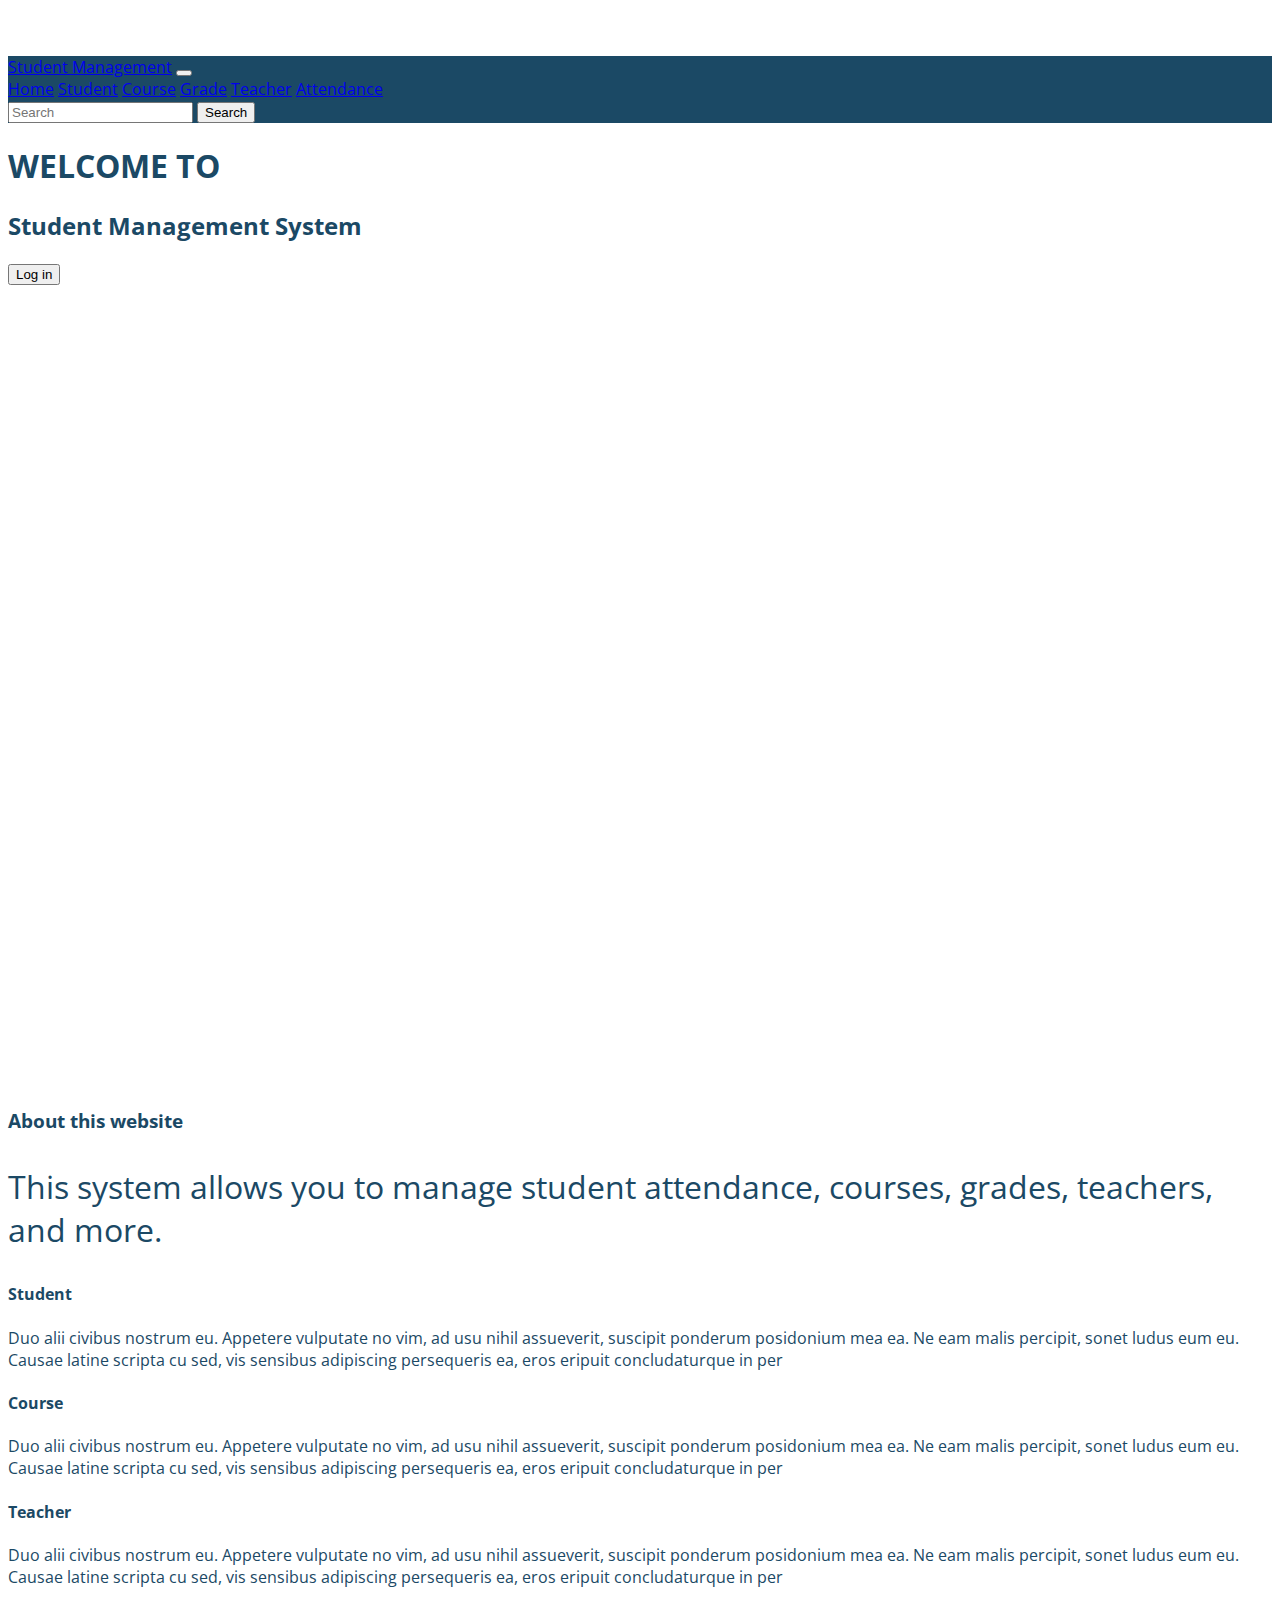
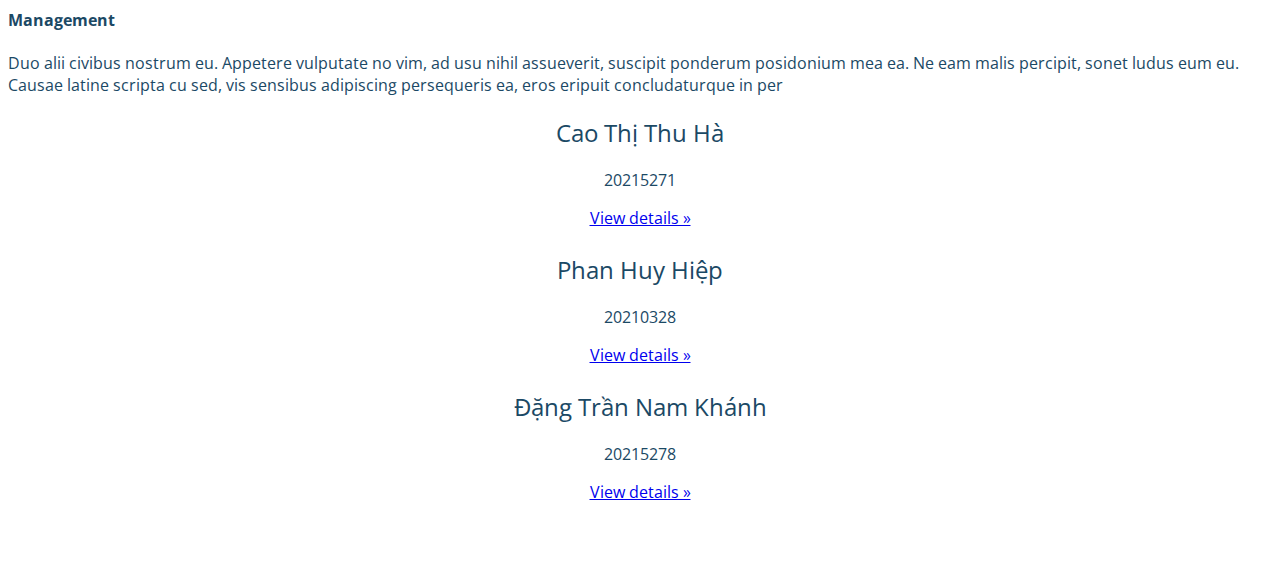
<file: index.html>
<!DOCTYPE html>
<html lang="en">
<head>
    <meta charset="UTF-8">
    <meta name="viewport" content="width=device-width, initial-scale=1.0">
    <title>Student Management Website</title>
    <link rel="stylesheet" href="https://stackpath.bootstrapcdn.com/bootstrap/4.5.0/css/bootstrap.min.css"
    integrity="sha384-9aIt2nRpC12Uk9gS9baDl411NQApFmC26EwAOH8WgZl5MYYxFfc+NcPb1dKGj7Sk" crossorigin="anonymous">
    <link href="https://fonts.googleapis.com/css2?family=Open+Sans:wght@300;400;700&display=swap" rel="stylesheet">
    <link rel="stylesheet" href="app.css">
</head>
<body>
    <nav class="navbar navbar-expand-sm navbar-dark fixed-top" style="background-color: #1b4965;">
        <a class="navbar-brand" href="index.html">Student Management</a>
        <button class="navbar-toggler" data-toggle="collapse" data-target="#expandme">
            <span class="navbar-toggler-icon"></span>
        </button>
        <div class="collapse navbar-collapse" id="expandme">
            <div class="navbar-nav">
                <a href="home.html" class="nav-item nav-link">Home</a>
                <a href="student.html" class="nav-item nav-link">Student</a>
                <a href="course.html" class="nav-item nav-link">Course</a>
                <a href="grade.html" class="nav-item nav-link">Grade</a>
                <a href="teacher.html" class="nav-item nav-link">Teacher</a>
                <a href="attendance.html" class="nav-item nav-link">Attendance</a>
            </div>
            <form class="form-inline ml-auto">
                <input class="form-control mr-sm-2" type="search" placeholder="Search" aria-label="Search">
                <button class="btn btn-outline-light my-2 my-sm-0" type="submit">Search</button>
            </form>
        </div>
    </nav>
    <div class="container">
        <h1></h1>
    </div>
    <main role="main">
        <div class="container-fluid hero d-flex align-items-center justify-content-center">
            <div class="text-center">
                <h1 class="display-1 mb-0 text-primary-emphasis">WELCOME TO</h1>
                <h2 class="display-4 mt-0 text-primary-emphasis">Student Management System</h2>
                <button class="btn btn-primary" bg>Log in</button>
            </div>
        </div>

        <div class="container">
            <div class="row">
                <div class="col-md-7">
                    <h3>About this website</h3>
                    <p class="lead">
                        This system allows you to manage student attendance, courses, grades, teachers, and more.
                    </p>
                </div>
            </div>
            <div class="row">
                <div class="col-sm-6 my-4">
                    <h4>Student</h4>
                    <p class="text-muted">Duo alii civibus nostrum eu. Appetere vulputate no vim, ad usu nihil
                        assueverit, suscipit
                        ponderum posidonium mea ea. Ne eam malis percipit, sonet ludus eum eu. Causae latine scripta cu
                        sed, vis sensibus adipiscing persequeris ea, eros eripuit concludaturque in per</p>
                </div>
                <div class="col-sm-6 my-4">
                    <h4>Course</h4>
                    <p class="text-muted">Duo alii civibus nostrum eu. Appetere vulputate no vim, ad usu nihil
                        assueverit, suscipit
                        ponderum posidonium mea ea. Ne eam malis percipit, sonet ludus eum eu. Causae latine scripta cu
                        sed, vis sensibus adipiscing persequeris ea, eros eripuit concludaturque in per</p>
                </div>
                <div class="col-sm-6 my-4">
                    <h4>Teacher</h4>
                    <p class="text-muted">Duo alii civibus nostrum eu. Appetere vulputate no vim, ad usu nihil
                        assueverit, suscipit
                        ponderum posidonium mea ea. Ne eam malis percipit, sonet ludus eum eu. Causae latine scripta cu
                        sed, vis sensibus adipiscing persequeris ea, eros eripuit concludaturque in per</p>
                </div>
                <div class="col-sm-6 my-4">
                    <h4>Management</h4>
                    <p class="text-muted">Duo alii civibus nostrum eu. Appetere vulputate no vim, ad usu nihil
                        assueverit, suscipit
                        ponderum posidonium mea ea. Ne eam malis percipit, sonet ludus eum eu. Causae latine scripta cu
                        sed, vis sensibus adipiscing persequeris ea, eros eripuit concludaturque in per</p>
                </div>
            </div>
        </div>

        <div class="container marketing">

            <!-- Three columns of text below the carousel -->
            <div class="row">
                <div class="col-lg-4">
                    <h2>Cao Thị Thu Hà</h2>
                    <p>20215271</p>
                    <p><a class="btn btn-secondary" href="https://www.facebook.com/hacaothu.03/" role="button">View details &raquo;</a></p>
                </div><!-- /.col-lg-4 -->
                <div class="col-lg-4">

                    <h2>Phan Huy Hiệp</h2>
                    <p>20210328</p>
                    <p><a class="btn btn-secondary" href="https://www.facebook.com/hacaothu.03/" role="button">View details &raquo;</a></p>
                </div><!-- /.col-lg-4 -->
                <div class="col-lg-4">
                   
                    <h2>Đặng Trần Nam Khánh</h2>
                    <p>20215278</p>
                    <p><a class="btn btn-secondary" href="https://www.facebook.com/hacaothu.03/" role="button">View details &raquo;</a></p>
                </div><!-- /.col-lg-4 -->
            </div><!-- /.row -->



    </main>
    <script src="https://code.jquery.com/jquery-3.5.1.slim.min.js"
        integrity="sha384-DfXdz2htPH0lsSSs5nCTpuj/zy4C+OGpamoFVy38MVBnE+IbbVYUew+OrCXaRkfj"
        crossorigin="anonymous"></script>
    <script src="https://cdn.jsdelivr.net/npm/popper.js@1.16.0/dist/umd/popper.min.js"
        integrity="sha384-Q6E9RHvbIyZFJoft+2mJbHaEWldlvI9IOYy5n3zV9zzTtmI3UksdQRVvoxMfooAo"
        crossorigin="anonymous"></script>
    <script src="https://stackpath.bootstrapcdn.com/bootstrap/4.5.0/js/bootstrap.min.js"
        integrity="sha384-OgVRvuATP1z7JjHLkuOU7Xw704+h835Lr+6QL9UvYjZE3Ipu6Tp75j7Bh/kR0JKI"
        crossorigin="anonymous"></script>
</body>
</html>
</file>
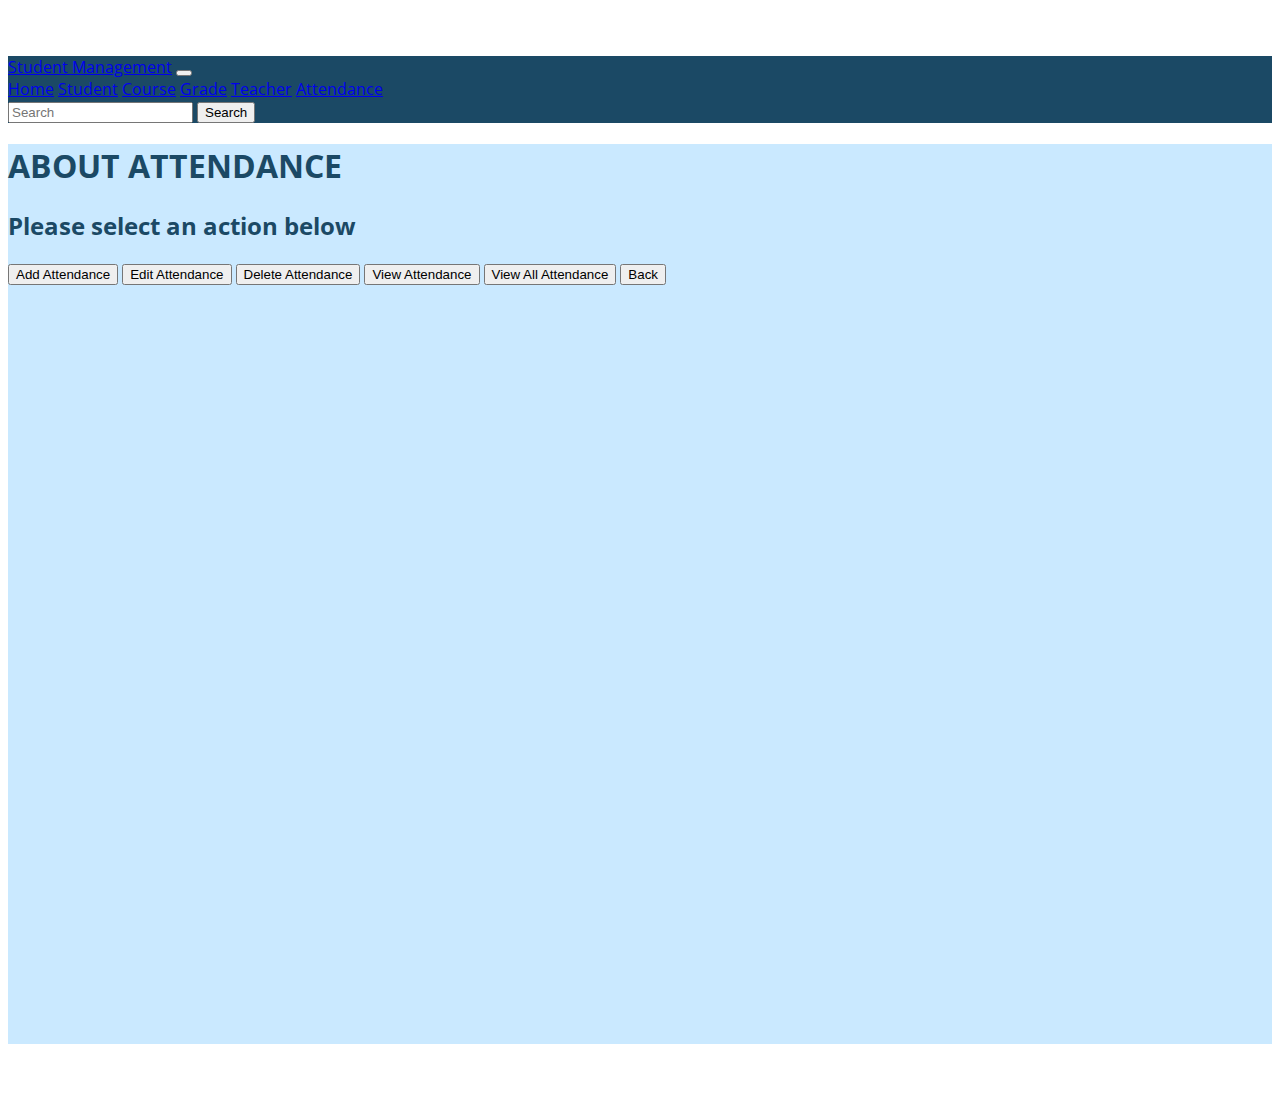
<file: attendance.html>
<!DOCTYPE html><!DOCTYPE html>
<html lang="en">
<head>
    <meta charset="UTF-8">
    <meta name="viewport" content="width=device-width, initial-scale=1.0">
    <title>Attendance</title>
    <link rel="stylesheet" href="https://stackpath.bootstrapcdn.com/bootstrap/4.5.0/css/bootstrap.min.css"
    integrity="sha384-9aIt2nRpC12Uk9gS9baDl411NQApFmC26EwAOH8WgZl5MYYxFfc+NcPb1dKGj7Sk" crossorigin="anonymous">
    <link href="https://fonts.googleapis.com/css2?family=Open+Sans:wght@300;400;700&display=swap" rel="stylesheet">
    <link rel="stylesheet" href="app.css">
</head>
<body>
    <nav class="navbar navbar-expand-sm navbar-dark fixed-top" style="background-color: #1b4965;">
        <a class="navbar-brand" href="index.html">Student Management</a>
        <button class="navbar-toggler" data-toggle="collapse" data-target="#expandme">
            <span class="navbar-toggler-icon"></span>
        </button>
        <div class="collapse navbar-collapse" id="expandme">
            <div class="navbar-nav">
                <a href="home.html" class="nav-item nav-link">Home</a>
                <a href="student.html" class="nav-item nav-link">Student</a>
                <a href="course.html" class="nav-item nav-link">Course</a>
                <a href="grade.html" class="nav-item nav-link">Grade</a>
                <a href="teacher.html" class="nav-item nav-link">Teacher</a>
                <a href="attendance.html" class="nav-item nav-link">Attendance</a>
            </div>
            <form class="form-inline ml-auto">
                <input class="form-control mr-sm-2" type="search" placeholder="Search" aria-label="Search">
                <button class="btn btn-outline-light my-2 my-sm-0" type="submit">Search</button>
            </form>
        </div>
    </nav>
    <div class="container">
        <h1></h1>
    </div>
    <main class="home">
        <div class="container-fluid hero6 d-flex align-items-center justify-content-center">
            <div class="text-center">
                <h1 class="display-4 mb-0 text-primary-emphasis">ABOUT ATTENDANCE</h1>
                <h2 class="display-5 mt-0 text-primary-emphasis">Please select an action below</h2>
                <button class="btn btn-outline-info btn-lg" onclick="addAttendance()">Add Attendance</button>
                <button class="btn btn-outline-info btn-lg" onclick="editAttendance()">Edit Attendance</button>
                <button class="btn btn-outline-info btn-lg" onclick="deleteAttendance()">Delete Attendance</button>
                <button class="btn btn-outline-info btn-lg" onclick="viewAttendance()">View Attendance</button>
                <button class="btn btn-outline-info btn-lg" onclick="viewAllAttendance()">View All Attendance</button>
                <button class="btn btn-outline-danger btn-lg" onclick="goBack()">Back</button>
            </div>
        </div>
        
    </main>
    <script src="https://code.jquery.com/jquery-3.5.1.slim.min.js"
        integrity="sha384-DfXdz2htPH0lsSSs5nCTpuj/zy4C+OGpamoFVy38MVBnE+IbbVYUew+OrCXaRkfj"
        crossorigin="anonymous"></script>
    <script src="https://cdn.jsdelivr.net/npm/popper.js@1.16.0/dist/umd/popper.min.js"
        integrity="sha384-Q6E9RHvbIyZFJoft+2mJbHaEWldlvI9IOYy5n3zV9zzTtmI3UksdQRVvoxMfooAo"
        crossorigin="anonymous"></script>
    <script src="https://stackpath.bootstrapcdn.com/bootstrap/4.5.0/js/bootstrap.min.js"
        integrity="sha384-OgVRvuATP1z7JjHLkuOU7Xw704+h835Lr+6QL9UvYjZE3Ipu6Tp75j7Bh/kR0JKI"
        crossorigin="anonymous"></script>
    <script src="app.js"></script>
</body>
</html>
</file>
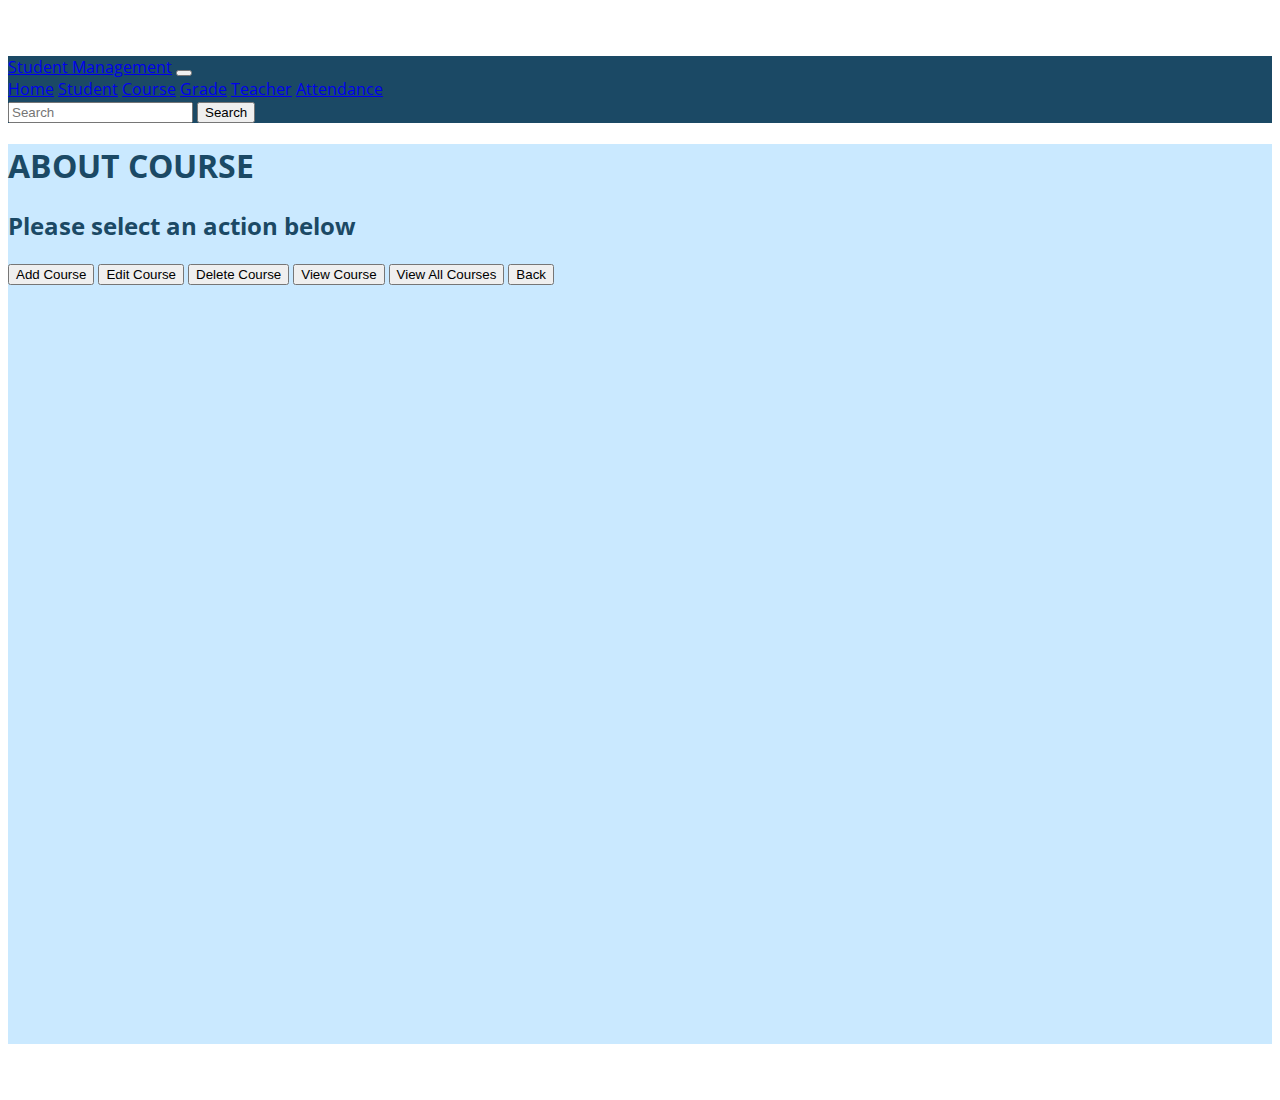
<file: course.html>
<!DOCTYPE html><!DOCTYPE html>
<html lang="en">
<head>
    <meta charset="UTF-8">
    <meta name="viewport" content="width=device-width, initial-scale=1.0">
    <title>Course</title>
    <link rel="stylesheet" href="https://stackpath.bootstrapcdn.com/bootstrap/4.5.0/css/bootstrap.min.css"
    integrity="sha384-9aIt2nRpC12Uk9gS9baDl411NQApFmC26EwAOH8WgZl5MYYxFfc+NcPb1dKGj7Sk" crossorigin="anonymous">
    <link href="https://fonts.googleapis.com/css2?family=Open+Sans:wght@300;400;700&display=swap" rel="stylesheet">
    <link rel="stylesheet" href="app.css">
</head>
<body>
    <nav class="navbar navbar-expand-sm navbar-dark fixed-top" style="background-color: #1b4965;">
        <a class="navbar-brand" href="index.html">Student Management</a>
        <button class="navbar-toggler" data-toggle="collapse" data-target="#expandme">
            <span class="navbar-toggler-icon"></span>
        </button>
        <div class="collapse navbar-collapse" id="expandme">
            <div class="navbar-nav">
                <a href="home.html" class="nav-item nav-link">Home</a>
                <a href="student.html" class="nav-item nav-link">Student</a>
                <a href="course.html" class="nav-item nav-link">Course</a>
                <a href="grade.html" class="nav-item nav-link">Grade</a>
                <a href="teacher.html" class="nav-item nav-link">Teacher</a>
                <a href="attendance.html" class="nav-item nav-link">Attendance</a>
            </div>
            <form class="form-inline ml-auto">
                <input class="form-control mr-sm-2" type="search" placeholder="Search" aria-label="Search">
                <button class="btn btn-outline-light my-2 my-sm-0" type="submit">Search</button>
            </form>
        </div>
    </nav>
    <div class="container">
        <h1></h1>
    </div>
    <main class="home">
        <div class="container-fluid hero3 d-flex align-items-center justify-content-center">
            <div class="text-center">
                <h1 class="display-4 mb-0 text-primary-emphasis">ABOUT COURSE</h1>
                <h2 class="display-5 mt-0 text-primary-emphasis">Please select an action below</h2>
                <button class="btn btn-outline-info btn-lg" onclick="addCourse()">Add Course</button>
                <button class="btn btn-outline-info btn-lg" onclick="editCourse()">Edit Course</button>
                <button class="btn btn-outline-info btn-lg" onclick="deleteCourse()">Delete Course</button>
                <button class="btn btn-outline-info btn-lg" onclick="viewCourse()">View Course</button>
                <button class="btn btn-outline-info btn-lg" onclick="viewAllCourses()">View All Courses</button>
                <button class="btn btn-outline-danger btn-lg" onclick="goBack()">Back</button>
            </div>
        </div>
        
    </main>
    <script src="https://code.jquery.com/jquery-3.5.1.slim.min.js"
        integrity="sha384-DfXdz2htPH0lsSSs5nCTpuj/zy4C+OGpamoFVy38MVBnE+IbbVYUew+OrCXaRkfj"
        crossorigin="anonymous"></script>
    <script src="https://cdn.jsdelivr.net/npm/popper.js@1.16.0/dist/umd/popper.min.js"
        integrity="sha384-Q6E9RHvbIyZFJoft+2mJbHaEWldlvI9IOYy5n3zV9zzTtmI3UksdQRVvoxMfooAo"
        crossorigin="anonymous"></script>
    <script src="https://stackpath.bootstrapcdn.com/bootstrap/4.5.0/js/bootstrap.min.js"
        integrity="sha384-OgVRvuATP1z7JjHLkuOU7Xw704+h835Lr+6QL9UvYjZE3Ipu6Tp75j7Bh/kR0JKI"
        crossorigin="anonymous"></script>
    <script src="app.js"></script>
</body>
</html>
</file>
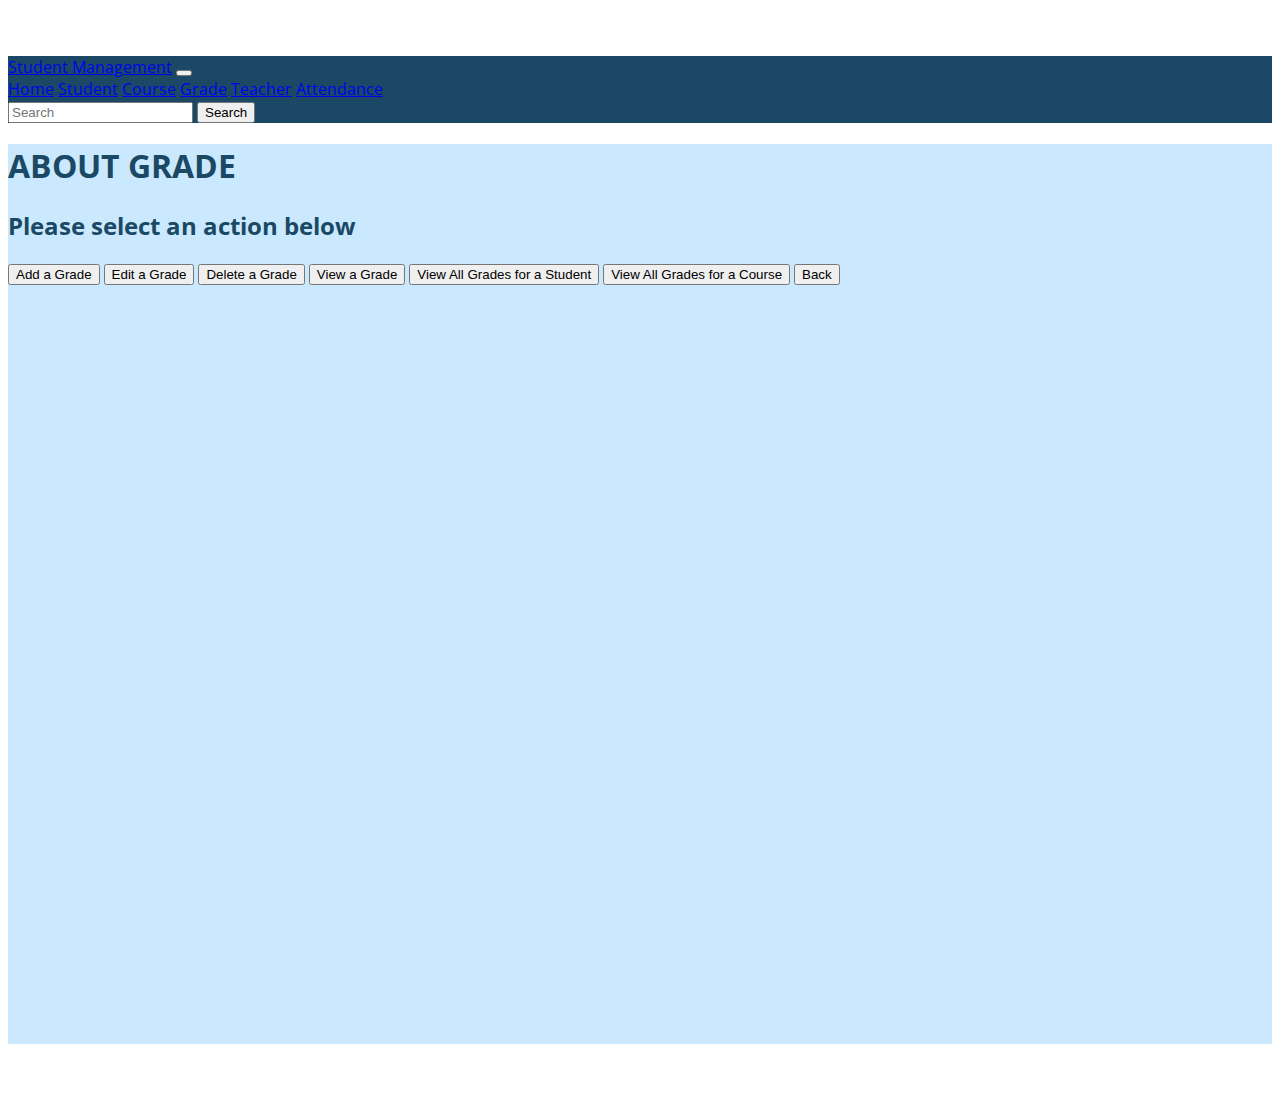
<file: grade.html>
<!DOCTYPE html><!DOCTYPE html>
<html lang="en">
<head>
    <meta charset="UTF-8">
    <meta name="viewport" content="width=device-width, initial-scale=1.0">
    <title>Grade</title>
    <link rel="stylesheet" href="https://stackpath.bootstrapcdn.com/bootstrap/4.5.0/css/bootstrap.min.css"
    integrity="sha384-9aIt2nRpC12Uk9gS9baDl411NQApFmC26EwAOH8WgZl5MYYxFfc+NcPb1dKGj7Sk" crossorigin="anonymous">
    <link href="https://fonts.googleapis.com/css2?family=Open+Sans:wght@300;400;700&display=swap" rel="stylesheet">
    <link rel="stylesheet" href="app.css">
</head>
<body>
    <nav class="navbar navbar-expand-sm navbar-dark fixed-top" style="background-color: #1b4965;">
        <a class="navbar-brand" href="index.html">Student Management</a>
        <button class="navbar-toggler" data-toggle="collapse" data-target="#expandme">
            <span class="navbar-toggler-icon"></span>
        </button>
        <div class="collapse navbar-collapse" id="expandme">
            <div class="navbar-nav">
                <a href="home.html" class="nav-item nav-link">Home</a>
                <a href="student.html" class="nav-item nav-link">Student</a>
                <a href="course.html" class="nav-item nav-link">Course</a>
                <a href="grade.html" class="nav-item nav-link">Grade</a>
                <a href="teacher.html" class="nav-item nav-link">Teacher</a>
                <a href="attendance.html" class="nav-item nav-link">Attendance</a>
            </div>
            <form class="form-inline ml-auto">
                <input class="form-control mr-sm-2" type="search" placeholder="Search" aria-label="Search">
                <button class="btn btn-outline-light my-2 my-sm-0" type="submit">Search</button>
            </form>
        </div>
    </nav>
    <div class="container">
        <h1></h1>
    </div>
    <main class="home">
        <div class="container-fluid hero4 d-flex align-items-center justify-content-center">
            <div class="text-center">
                <h1 class="display-4 mb-0 text-primary-emphasis">ABOUT GRADE</h1>
                <h2 class="display-5 mt-0 text-primary-emphasis">Please select an action below</h2>
                <button class="btn btn-outline-info btn-lg" onclick="addStudent()">Add a Grade</button>
                <button class="btn btn-outline-info btn-lg" onclick="editStudent()">Edit a Grade</button>
                <button class="btn btn-outline-info btn-lg" onclick="deleteStudent()">Delete a Grade</button>
                <button class="btn btn-outline-info btn-lg" onclick="viewStudent()">View a Grade</button>
                <button class="btn btn-outline-info btn-lg" onclick="viewAllStudents()">View All Grades for a Student</button>
                <button class="btn btn-outline-info btn-lg" onclick="viewAllStudents()">View All Grades for a Course</button>

                <button class="btn btn-outline-danger btn-lg" onclick="goBack()">Back</button>
            </div>
        </div>
        
    </main>
    <script src="https://code.jquery.com/jquery-3.5.1.slim.min.js"
        integrity="sha384-DfXdz2htPH0lsSSs5nCTpuj/zy4C+OGpamoFVy38MVBnE+IbbVYUew+OrCXaRkfj"
        crossorigin="anonymous"></script>
    <script src="https://cdn.jsdelivr.net/npm/popper.js@1.16.0/dist/umd/popper.min.js"
        integrity="sha384-Q6E9RHvbIyZFJoft+2mJbHaEWldlvI9IOYy5n3zV9zzTtmI3UksdQRVvoxMfooAo"
        crossorigin="anonymous"></script>
    <script src="https://stackpath.bootstrapcdn.com/bootstrap/4.5.0/js/bootstrap.min.js"
        integrity="sha384-OgVRvuATP1z7JjHLkuOU7Xw704+h835Lr+6QL9UvYjZE3Ipu6Tp75j7Bh/kR0JKI"
        crossorigin="anonymous"></script>
    <script src="app.js"></script>
</body>
</html>
</file>
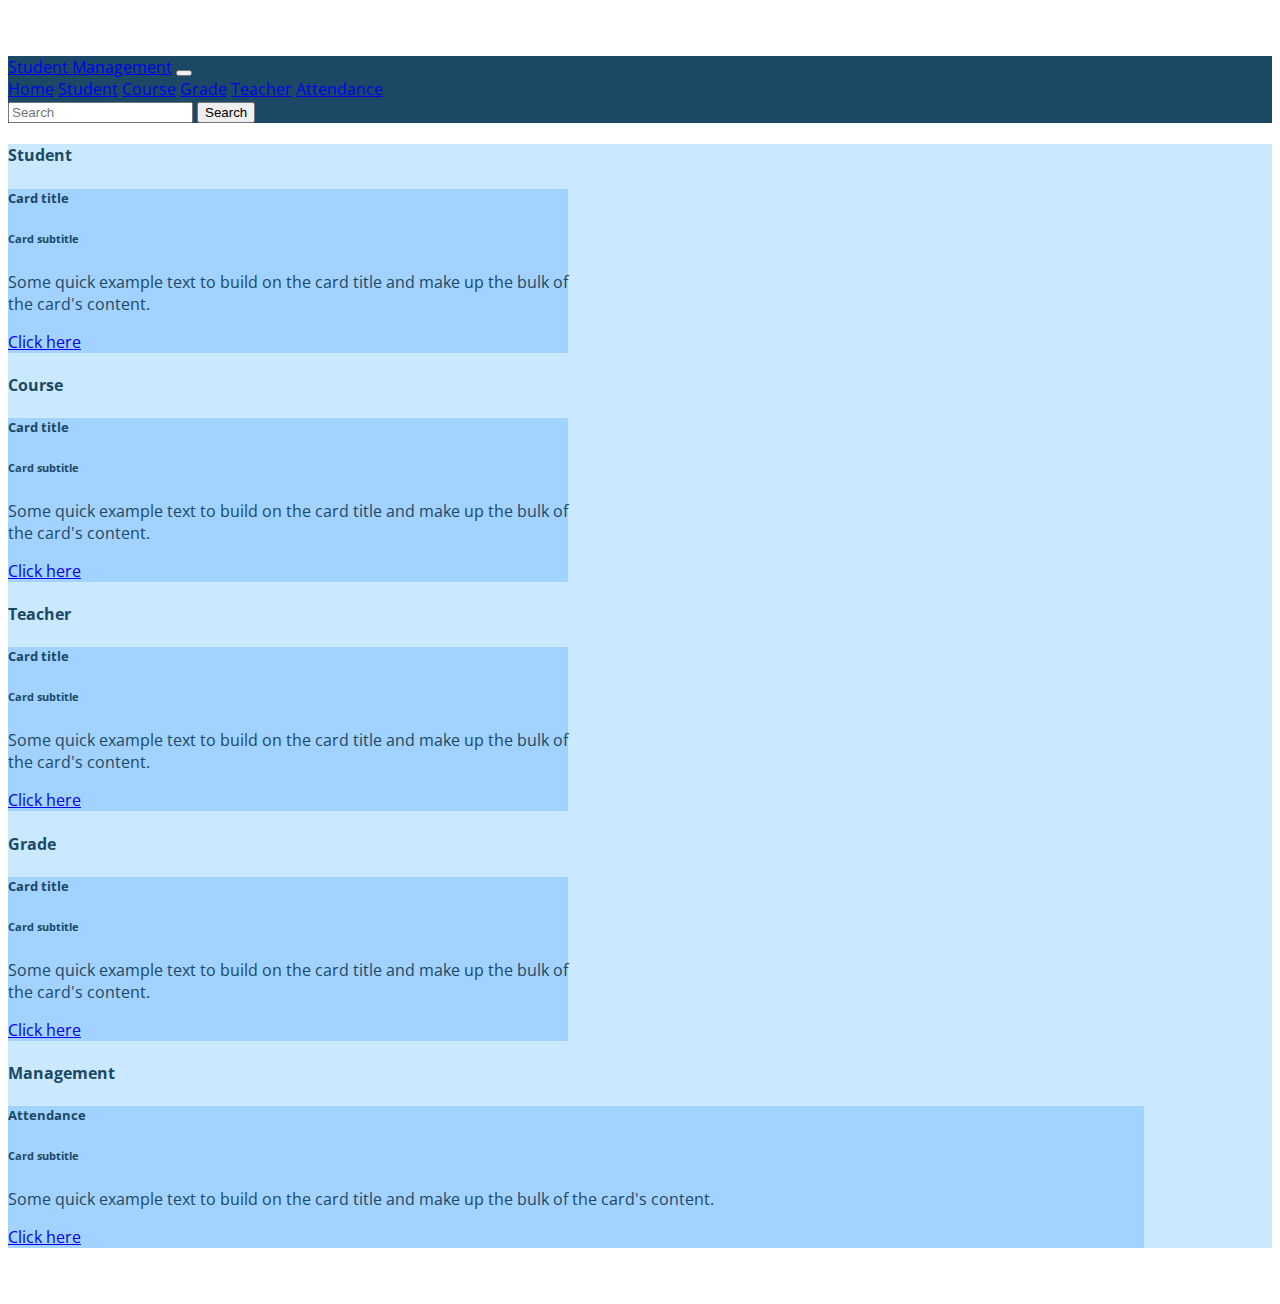
<file: home.html>
<!DOCTYPE html>
<html lang="en">
<head>
    <meta charset="UTF-8">
    <meta name="viewport" content="width=device-width, initial-scale=1.0">
    <title>Home</title>
    <link rel="stylesheet" href="https://stackpath.bootstrapcdn.com/bootstrap/4.5.0/css/bootstrap.min.css"
    integrity="sha384-9aIt2nRpC12Uk9gS9baDl411NQApFmC26EwAOH8WgZl5MYYxFfc+NcPb1dKGj7Sk" crossorigin="anonymous">
    <link href="https://fonts.googleapis.com/css2?family=Open+Sans:wght@300;400;700&display=swap" rel="stylesheet">
    <link rel="stylesheet" href="app.css">
</head>
<body>
    <nav class="navbar navbar-expand-sm navbar-dark fixed-top" style="background-color: #1b4965;">
        <a class="navbar-brand" href="index.html">Student Management</a>
        <button class="navbar-toggler" data-toggle="collapse" data-target="#expandme">
            <span class="navbar-toggler-icon"></span>
        </button>
        <div class="collapse navbar-collapse" id="expandme">
            <div class="navbar-nav">
                <a href="home.html" class="nav-item nav-link">Home</a>
                <a href="student.html" class="nav-item nav-link">Student</a>
                <a href="course.html" class="nav-item nav-link">Course</a>
                <a href="grade.html" class="nav-item nav-link">Grade</a>
                <a href="teacher.html" class="nav-item nav-link">Teacher</a>
                <a href="attendance.html" class="nav-item nav-link">Attendance</a>
            </div>
            <form class="form-inline ml-auto">
                <input class="form-control mr-sm-2" type="search" placeholder="Search" aria-label="Search">
                <button class="btn btn-outline-light my-2 my-sm-0" type="submit">Search</button>
            </form>
        </div>
    </nav>
    <div class="container">
        <h1></h1>
    </div>
    <main class="home">
        <div class="container">
            <div class="row">
                <div class="col-sm-6 my-4">
                    <h4>Student</h4>
                    <div class="card" style="width: 35rem;">
                        <div class="card-body">
                          <h5 class="card-title">Card title</h5>
                          <h6 class="card-subtitle mb-2 text-body-secondary">Card subtitle</h6>
                          <p class="card-text">Some quick example text to build on the card title and make up the bulk of the card's content.</p>
                          <a href="student.html" class="card-link">Click here</a>
        
                        </div>
                      </div>
                </div>
                <div class="col-sm-6 my-4">
                    <h4>Course</h4>
                    <div class="card" style="width: 35rem;">
                        <div class="card-body">
                          <h5 class="card-title">Card title</h5>
                          <h6 class="card-subtitle mb-2 text-body-secondary">Card subtitle</h6>
                          <p class="card-text">Some quick example text to build on the card title and make up the bulk of the card's content.</p>
                          <a href="course.html" class="card-link">Click here</a>
        
                        </div>
                      </div>
                </div>
                <div class="col-sm-6 my-4">
                    <h4>Teacher</h4>
                    <div class="card" style="width: 35rem;">
                        <div class="card-body">
                          <h5 class="card-title">Card title</h5>
                          <h6 class="card-subtitle mb-2 text-body-secondary">Card subtitle</h6>
                          <p class="card-text">Some quick example text to build on the card title and make up the bulk of the card's content.</p>
                          <a href="teacher.html" class="card-link">Click here</a>
        
                        </div>
                      </div>
                </div>
                <div class="col-sm-6 my-4">
                    <h4>Grade</h4>
                    <div class="card" style="width: 35rem;">
                        <div class="card-body">
                          <h5 class="card-title">Card title</h5>
                          <h6 class="card-subtitle mb-2 text-body-secondary">Card subtitle</h6>
                          <p class="card-text">Some quick example text to build on the card title and make up the bulk of the card's content.</p>
                          <a href="grade.html" class="card-link">Click here</a>
        
                        </div>
                      </div>
                </div>
                <div class="col-sm-6 my-4">
                    <h4>Management</h4>
                    <div class="card" style="width: 71rem;">
                        <div class="card-body">
                          <h5 class="card-title">Attendance</h5>
                          <h6 class="card-subtitle mb-2 text-body-secondary">Card subtitle</h6>
                          <p class="card-text">Some quick example text to build on the card title and make up the bulk of the card's content.</p>
                          <a href="attendance.html" class="card-link">Click here</a>
        
                        </div>
                      </div>
                </div>
            </div>
        </div>

    </main>

    <script src="https://code.jquery.com/jquery-3.5.1.slim.min.js"
        integrity="sha384-DfXdz2htPH0lsSSs5nCTpuj/zy4C+OGpamoFVy38MVBnE+IbbVYUew+OrCXaRkfj"
        crossorigin="anonymous"></script>
    <script src="https://cdn.jsdelivr.net/npm/popper.js@1.16.0/dist/umd/popper.min.js"
        integrity="sha384-Q6E9RHvbIyZFJoft+2mJbHaEWldlvI9IOYy5n3zV9zzTtmI3UksdQRVvoxMfooAo"
        crossorigin="anonymous"></script>
    <script src="https://stackpath.bootstrapcdn.com/bootstrap/4.5.0/js/bootstrap.min.js"
        integrity="sha384-OgVRvuATP1z7JjHLkuOU7Xw704+h835Lr+6QL9UvYjZE3Ipu6Tp75j7Bh/kR0JKI"
        crossorigin="anonymous"></script>
</body>
</html>
</file>
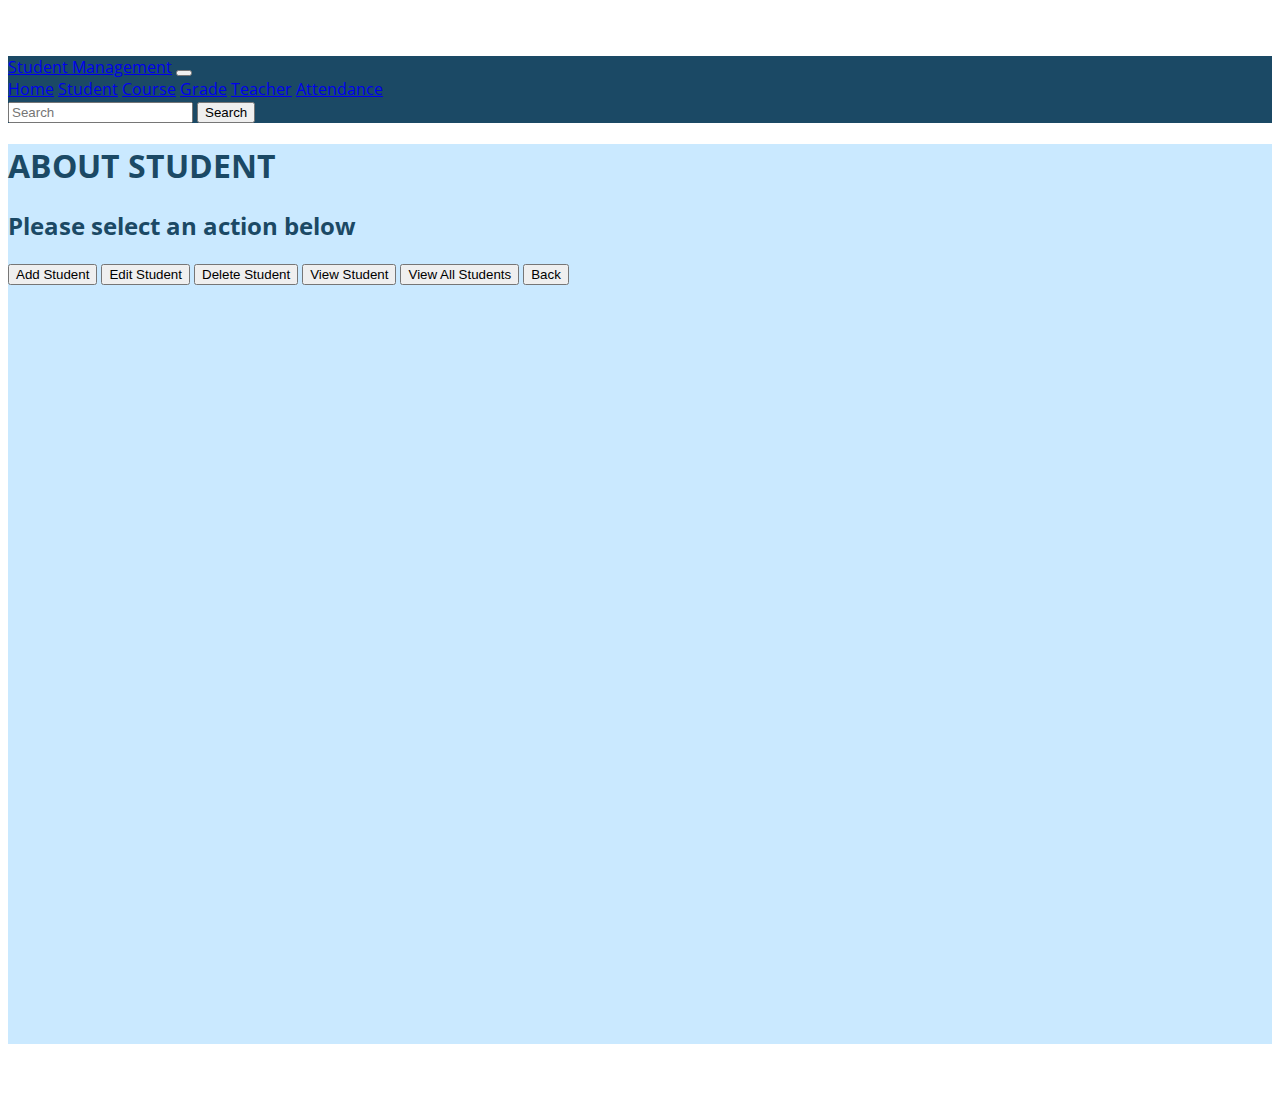
<file: student.html>
<!DOCTYPE html><!DOCTYPE html>
<html lang="en">
<head>
    <meta charset="UTF-8">
    <meta name="viewport" content="width=device-width, initial-scale=1.0">
    <title>Student</title>
    <link rel="stylesheet" href="https://stackpath.bootstrapcdn.com/bootstrap/4.5.0/css/bootstrap.min.css"
    integrity="sha384-9aIt2nRpC12Uk9gS9baDl411NQApFmC26EwAOH8WgZl5MYYxFfc+NcPb1dKGj7Sk" crossorigin="anonymous">
    <link href="https://fonts.googleapis.com/css2?family=Open+Sans:wght@300;400;700&display=swap" rel="stylesheet">
    <link rel="stylesheet" href="app.css">
</head>
<body>
    <nav class="navbar navbar-expand-sm navbar-dark fixed-top" style="background-color: #1b4965;">
        <a class="navbar-brand" href="index.html">Student Management</a>
        <button class="navbar-toggler" data-toggle="collapse" data-target="#expandme">
            <span class="navbar-toggler-icon"></span>
        </button>
        <div class="collapse navbar-collapse" id="expandme">
            <div class="navbar-nav">
                <a href="home.html" class="nav-item nav-link">Home</a>
                <a href="student.html" class="nav-item nav-link">Student</a>
                <a href="course.html" class="nav-item nav-link">Course</a>
                <a href="grade.html" class="nav-item nav-link">Grade</a>
                <a href="teacher.html" class="nav-item nav-link">Teacher</a>
                <a href="attendance.html" class="nav-item nav-link">Attendance</a>
            </div>
            <form class="form-inline ml-auto">
                <input class="form-control mr-sm-2" type="search" placeholder="Search" aria-label="Search">
                <button class="btn btn-outline-light my-2 my-sm-0" type="submit">Search</button>
            </form>
        </div>
    </nav>
    <div class="container">
        <h1></h1>
    </div>
    <main class="home">
        <div class="container-fluid hero2 d-flex align-items-center justify-content-center">
            <div class="text-center">
                <h1 class="display-4 mb-0 text-primary-emphasis">ABOUT STUDENT</h1>
                <h2 class="display-5 mt-0 text-primary-emphasis">Please select an action below</h2>
                <button class="btn btn-outline-info btn-lg" onclick="addStudent()">Add Student</button>
                <button class="btn btn-outline-info btn-lg" onclick="editStudent()">Edit Student</button>
                <button class="btn btn-outline-info btn-lg" onclick="deleteStudent()">Delete Student</button>
                <button class="btn btn-outline-info btn-lg" onclick="viewStudent()">View Student</button>
                <button class="btn btn-outline-info btn-lg" onclick="viewAllStudents()">View All Students</button>
                <button class="btn btn-outline-danger btn-lg" onclick="goBack()">Back</button>
            </div>
        </div>
        
    </main>
    <script src="https://code.jquery.com/jquery-3.5.1.slim.min.js"
        integrity="sha384-DfXdz2htPH0lsSSs5nCTpuj/zy4C+OGpamoFVy38MVBnE+IbbVYUew+OrCXaRkfj"
        crossorigin="anonymous"></script>
    <script src="https://cdn.jsdelivr.net/npm/popper.js@1.16.0/dist/umd/popper.min.js"
        integrity="sha384-Q6E9RHvbIyZFJoft+2mJbHaEWldlvI9IOYy5n3zV9zzTtmI3UksdQRVvoxMfooAo"
        crossorigin="anonymous"></script>
    <script src="https://stackpath.bootstrapcdn.com/bootstrap/4.5.0/js/bootstrap.min.js"
        integrity="sha384-OgVRvuATP1z7JjHLkuOU7Xw704+h835Lr+6QL9UvYjZE3Ipu6Tp75j7Bh/kR0JKI"
        crossorigin="anonymous"></script>
    <script src="app.js"></script>
</body>
</html>
</file>
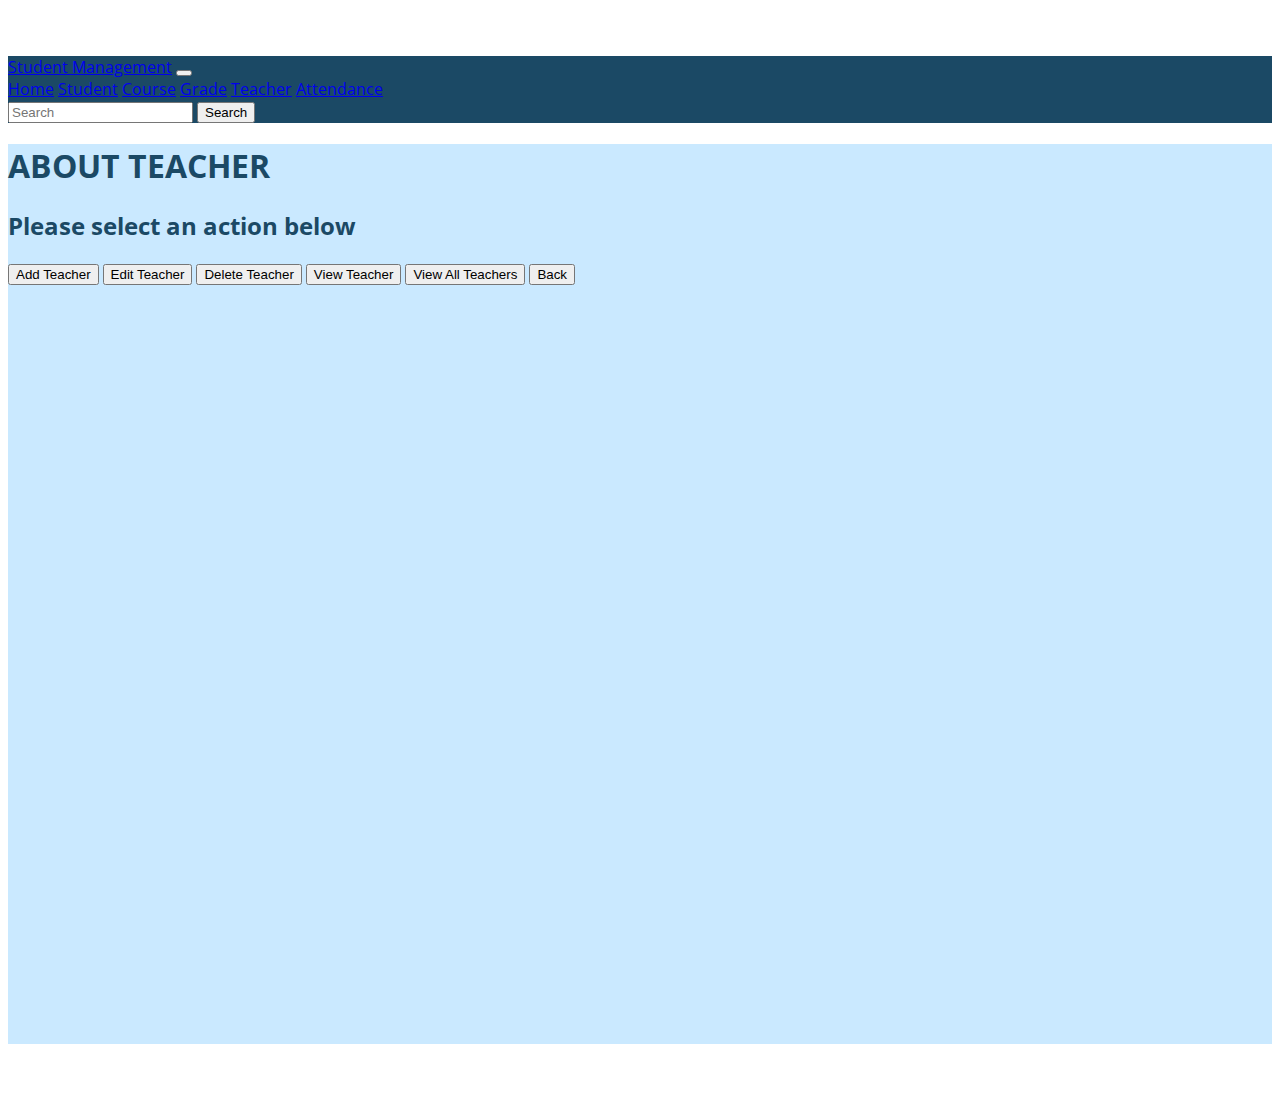
<file: teacher.html>
<!DOCTYPE html><!DOCTYPE html>
<html lang="en">
<head>
    <meta charset="UTF-8">
    <meta name="viewport" content="width=device-width, initial-scale=1.0">
    <title>Teacher</title>
    <link rel="stylesheet" href="https://stackpath.bootstrapcdn.com/bootstrap/4.5.0/css/bootstrap.min.css"
    integrity="sha384-9aIt2nRpC12Uk9gS9baDl411NQApFmC26EwAOH8WgZl5MYYxFfc+NcPb1dKGj7Sk" crossorigin="anonymous">
    <link href="https://fonts.googleapis.com/css2?family=Open+Sans:wght@300;400;700&display=swap" rel="stylesheet">
    <link rel="stylesheet" href="app.css">
</head>
<body>
    <nav class="navbar navbar-expand-sm navbar-dark fixed-top" style="background-color: #1b4965;">
        <a class="navbar-brand" href="index.html">Student Management</a>
        <button class="navbar-toggler" data-toggle="collapse" data-target="#expandme">
            <span class="navbar-toggler-icon"></span>
        </button>
        <div class="collapse navbar-collapse" id="expandme">
            <div class="navbar-nav">
                <a href="home.html" class="nav-item nav-link">Home</a>
                <a href="student.html" class="nav-item nav-link">Student</a>
                <a href="course.html" class="nav-item nav-link">Course</a>
                <a href="grade.html" class="nav-item nav-link">Grade</a>
                <a href="teacher.html" class="nav-item nav-link">Teacher</a>
                <a href="attendance.html" class="nav-item nav-link">Attendance</a>
            </div>
            <form class="form-inline ml-auto">
                <input class="form-control mr-sm-2" type="search" placeholder="Search" aria-label="Search">
                <button class="btn btn-outline-light my-2 my-sm-0" type="submit">Search</button>
            </form>
        </div>
    </nav>
    <div class="container">
        <h1></h1>
    </div>
    <main class="home">
        <div class="container-fluid hero5 d-flex align-items-center justify-content-center">
            <div class="text-center">
                <h1 class="display-4 mb-0 text-primary-emphasis">ABOUT TEACHER</h1>
                <h2 class="display-5 mt-0 text-primary-emphasis">Please select an action below</h2>
                <button class="btn btn-outline-info btn-lg" onclick="addTeacher()">Add Teacher</button>
                <button class="btn btn-outline-info btn-lg" onclick="editTeacher()">Edit Teacher</button>
                <button class="btn btn-outline-info btn-lg" onclick="deleteTeacher()">Delete Teacher</button>
                <button class="btn btn-outline-info btn-lg" onclick="viewTeacher()">View Teacher</button>
                <button class="btn btn-outline-info btn-lg" onclick="viewAllTeacher()">View All Teachers</button>
                <button class="btn btn-outline-danger btn-lg" onclick="goBack()">Back</button>
            </div>
        </div>
        
    </main>
    <script src="https://code.jquery.com/jquery-3.5.1.slim.min.js"
        integrity="sha384-DfXdz2htPH0lsSSs5nCTpuj/zy4C+OGpamoFVy38MVBnE+IbbVYUew+OrCXaRkfj"
        crossorigin="anonymous"></script>
    <script src="https://cdn.jsdelivr.net/npm/popper.js@1.16.0/dist/umd/popper.min.js"
        integrity="sha384-Q6E9RHvbIyZFJoft+2mJbHaEWldlvI9IOYy5n3zV9zzTtmI3UksdQRVvoxMfooAo"
        crossorigin="anonymous"></script>
    <script src="https://stackpath.bootstrapcdn.com/bootstrap/4.5.0/js/bootstrap.min.js"
        integrity="sha384-OgVRvuATP1z7JjHLkuOU7Xw704+h835Lr+6QL9UvYjZE3Ipu6Tp75j7Bh/kR0JKI"
        crossorigin="anonymous"></script>
    <script src="app.js"></script>
</body>
</html>
</file>
<file: app.css>
/* GLOBAL STYLES
-------------------------------------------------- */
/* Padding below the footer and lighter body text */

body {
    padding-top: 3rem;
    padding-bottom: 3rem;
    color: #1b4965;
    font-family: 'Open Sans';
  }
  
  
  /* CUSTOMIZE THE CAROUSEL
  -------------------------------------------------- */
  
  /* Carousel base class */
  .carousel, .hero {
    margin-bottom: 4rem;
  }
  /* Since positioning the image, we need to help out the caption */
  .carousel-caption {
    bottom: 3rem;
    z-index: 10;
  }
  
  /* Declare heights because of positioning of img element */
  .carousel-item {
    height: 32rem;
  }
  .carousel-item > img {
    position: absolute;
    top: 0;
    left: 0;
    min-width: 100%;
    height: 32rem;
  }
  
  
  /* MARKETING CONTENT
  -------------------------------------------------- */
  
  /* Center align the text within the three columns below the carousel */
  .marketing .col-lg-4 {
    margin-bottom: 1.5rem;
    text-align: center;
  }
  .marketing h2 {
    font-weight: 400;
  }
  .marketing .col-lg-4 p {
    margin-right: .75rem;
    margin-left: .75rem;
  }
  
  
  /* Featurettes
  ------------------------- */
  
  .featurette-divider {
    margin: 5rem 0; /* Space out the Bootstrap <hr> more */
  }
  
  /* Thin out the marketing headings */
  .featurette-heading {
    font-weight: 300;
    line-height: 1;
    letter-spacing: -.05rem;
  }
  
  
  /* RESPONSIVE CSS
  -------------------------------------------------- */
  
  @media (min-width: 40em) {
    /* Bump up size of carousel content */
    .carousel-caption p {
      margin-bottom: 1.25rem;
      font-size: 1.25rem;
      line-height: 1.4;
    }
  
    .featurette-heading {
      font-size: 50px;
    }
  }
  
  @media (min-width: 62em) {
    .featurette-heading {
      margin-top: 7rem;
    }
  }

  .hero {
    background: url("https://images.pexels.com/photos/8355730/pexels-photo-8355730.jpeg?auto=compress&cs=tinysrgb&w=1260&h=750&dpr=2");
    background-position: top left;
    background-size: cover;
    height: 100vh;
  }

  .lead {
    font-size: 2em;
  }

  nav.navbar {
    background-color: #ffffff;
  }
  .home{
    background-color: #cae9ff;
  }
  .card-body {
    background-color: #a2d2ff;
}
.hero2 {
  background: url("https://images.pexels.com/photos/929773/pexels-photo-929773.jpeg?auto=compress&cs=tinysrgb&w=1260&h=750&dpr=2");
  background-position: bottom left;
  background-size: cover;
  height: 100vh;
}
.hero3 {
  background: url("https://images.pexels.com/photos/735273/pexels-photo-735273.jpeg?auto=compress&cs=tinysrgb&w=1260&h=750&dpr=2");
  background-position:top center;
  background-size: cover;
  height: 100vh;
}
.hero4 {
  background: url("https://images.pexels.com/photos/14860387/pexels-photo-14860387.jpeg?auto=compress&cs=tinysrgb&w=1260&h=750&dpr=2");
  background-position:top center;
  background-size: cover;
  height: 100vh;
}

.hero5 {
  background: url("https://images.pexels.com/photos/14117817/pexels-photo-14117817.jpeg?auto=compress&cs=tinysrgb&w=1260&h=750&dpr=2");
  background-position:top center;
  background-size: cover;
  height: 100vh;
}
.hero6 {
  background: url("https://images.pexels.com/photos/4516067/pexels-photo-4516067.jpeg?auto=compress&cs=tinysrgb&w=1260&h=750&dpr=2");
  background-position:bottom center;
  background-size: cover;
  height: 100vh;
}
</file>
